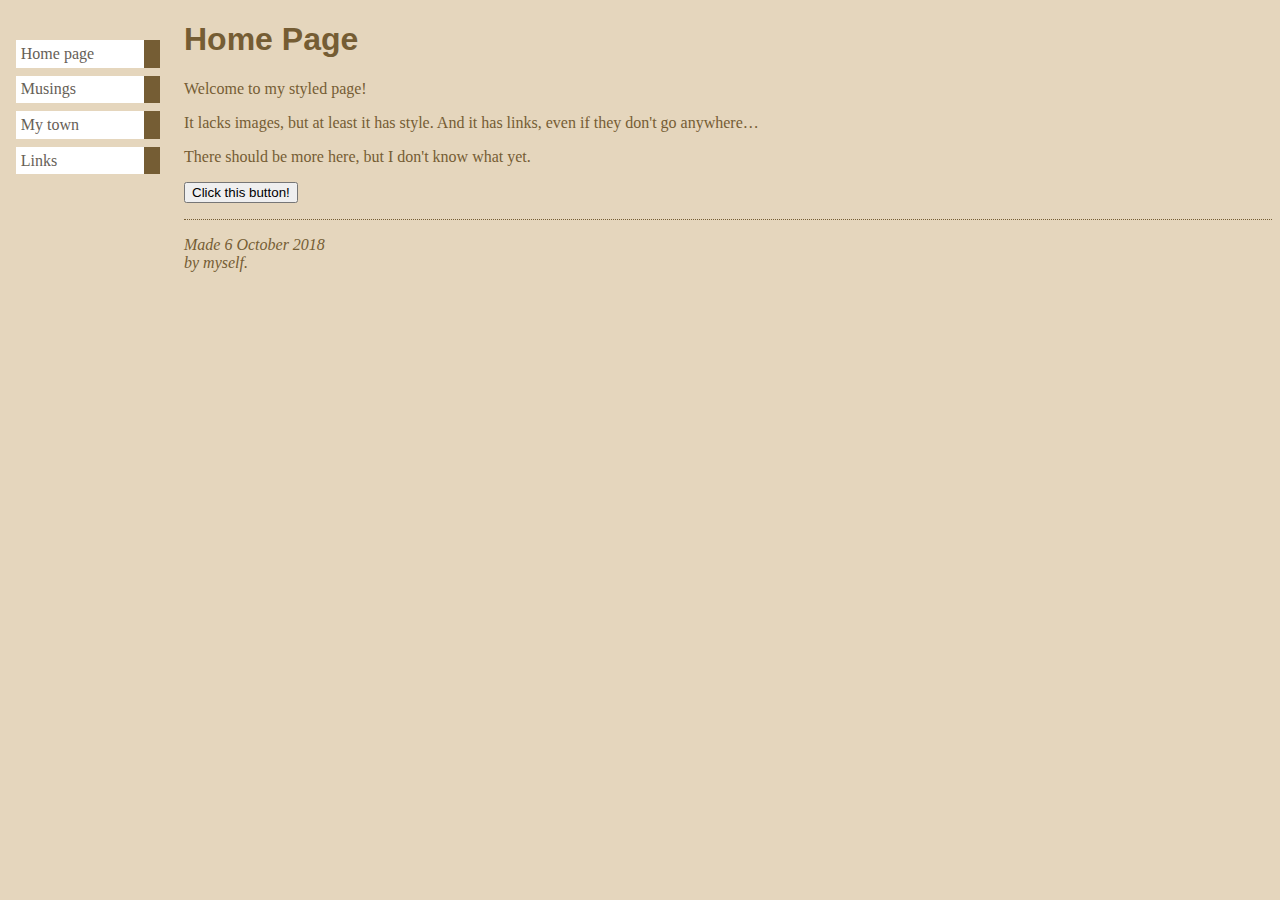
<file: home.html>
<!DOCTYPE html PUBLIC "-//W3C//DTD HTML 4.01//EN">
<html>
<head>
  <title>Home Page</title>
  <link rel="stylesheet" type=text/css href="home_style.css">
  <script src= "script.js"></script>

<script>
function show_topic()
{
    var x = document.getElementById("demo");
    var my_name = prompt("Enter your your name")
    x.style.fontSize = "25px";
    x.style.color = "red";
    document.getElementById("demo").innerHTML = "My name is " + my_name;
  }

  </script>
</head>

<body>

<!-- Site navigation menu -->
<ul class="navbar">
  <li><a href="home.html">Home page</a>
  <li><a href="musings.html">Musings</a>
  <li><a href="town.html">My town</a>
  <li><a href="links.html">Links</a>
</ul>

<!-- Main content -->
<h1>Home Page</h1>

<p>Welcome to my styled page!

<p>It lacks images, but at least it has style.
And it has links, even if they don't go
anywhere&hellip;



<p id='demo'>There should be more here, but I don't know
what yet. </p>

<button onclick="show_topic()">Click this button!</button>

<!-- Sign and date the page, it's only polite! -->
<address>Made 6 October 2018<br>
  by myself.</address>

</body>
</html>
</file>
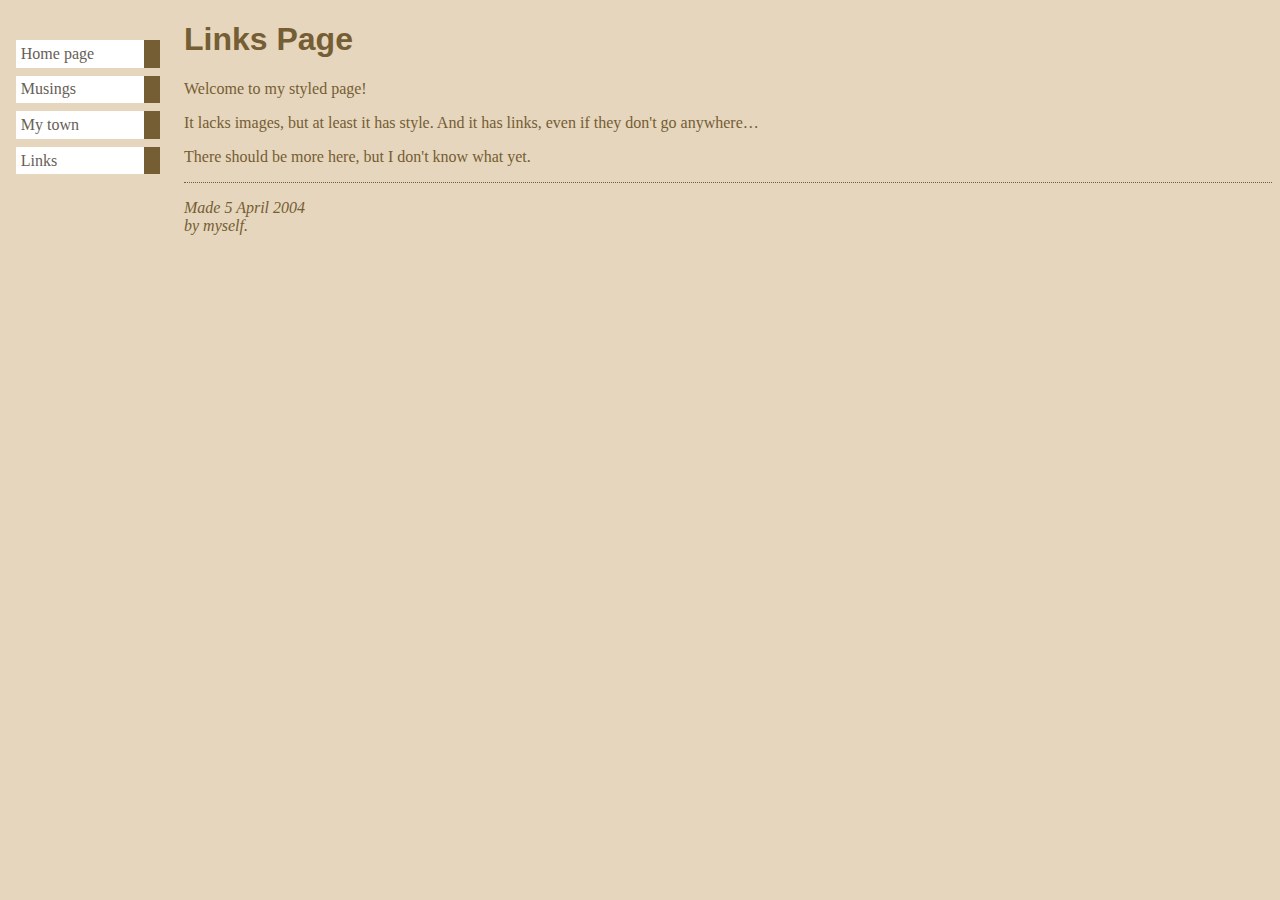
<file: links.html>
<!DOCTYPE html PUBLIC "-//W3C//DTD HTML 4.01//EN">
<html>
<head>
  <title>Links Page</title>
    <link rel="stylesheet" type=text/css href="home_style.css">
</head>

<body>

<!-- Site navigation menu -->
<ul class="navbar">
  <li><a href="home.html">Home page</a>
  <li><a href="musings.html">Musings</a>
  <li><a href="town.html">My town</a>
  <li><a href="links.html">Links</a>
</ul>

<!-- Main content -->
<h1>Links Page</h1>

<p>Welcome to my styled page!

<p>It lacks images, but at least it has style.
And it has links, even if they don't go
anywhere&hellip;

<p>There should be more here, but I don't know
what yet.

<!-- Sign and date the page, it's only polite! -->
<address>Made 5 April 2004<br>
  by myself.</address>

</body>
</html>
</file>
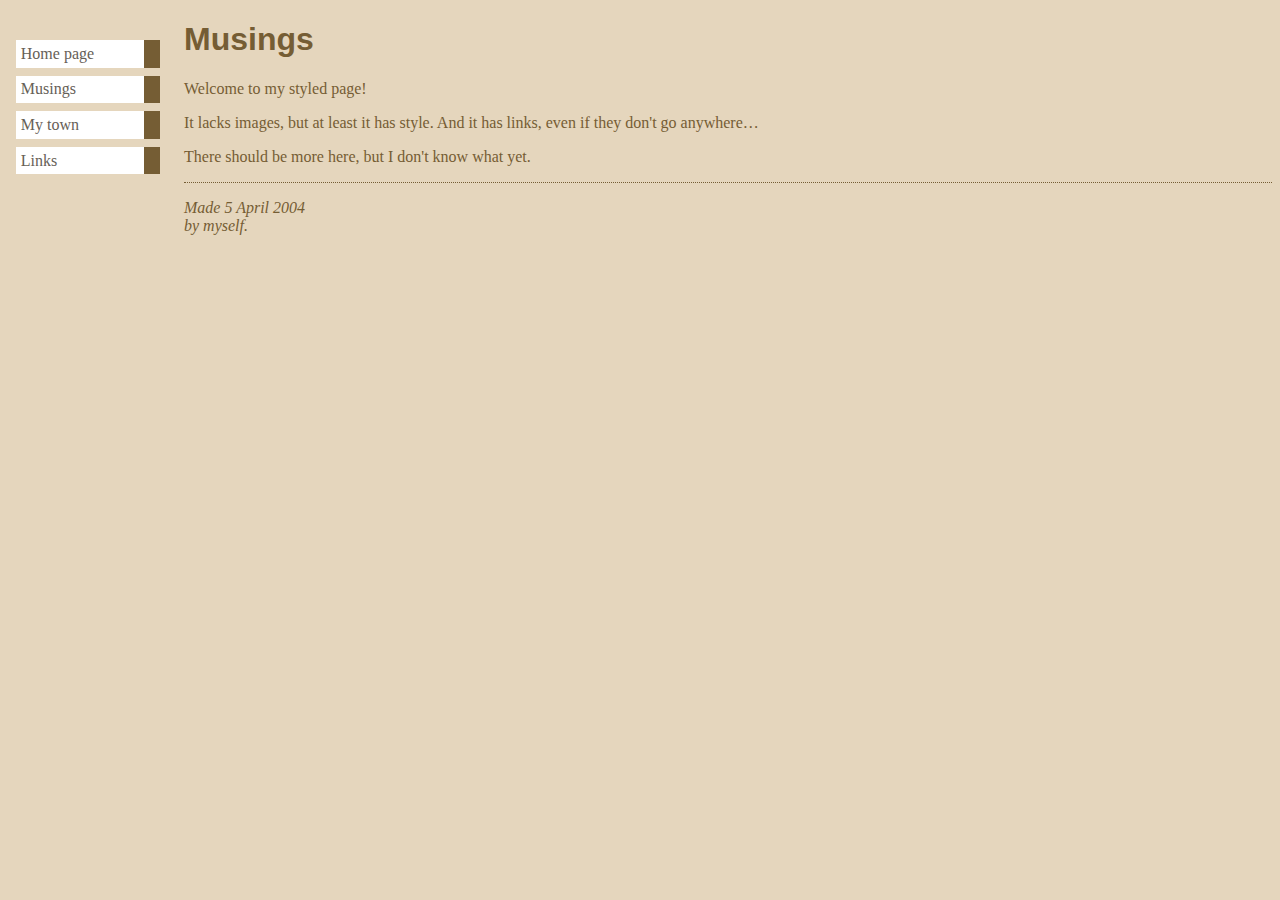
<file: musings.html>
<!DOCTYPE html PUBLIC "-//W3C//DTD HTML 4.01//EN">
<html>
<head>
  <title>Musings</title>
  <link rel="stylesheet" type=text/css href="home_style.css">
</head>

<body>

<!-- Site navigation menu -->
<ul class="navbar">
  <li><a href="home.html">Home page</a>
  <li><a href="musings.html">Musings</a>
  <li><a href="town.html">My town</a>
  <li><a href="links.html">Links</a>
</ul>

<!-- Main content -->
<h1>Musings</h1>

<p>Welcome to my styled page!

<p>It lacks images, but at least it has style.
And it has links, even if they don't go
anywhere&hellip;

<p>There should be more here, but I don't know
what yet.

<!-- Sign and date the page, it's only polite! -->
<address>Made 5 April 2004<br>
  by myself.</address>

</body>
</html>
</file>
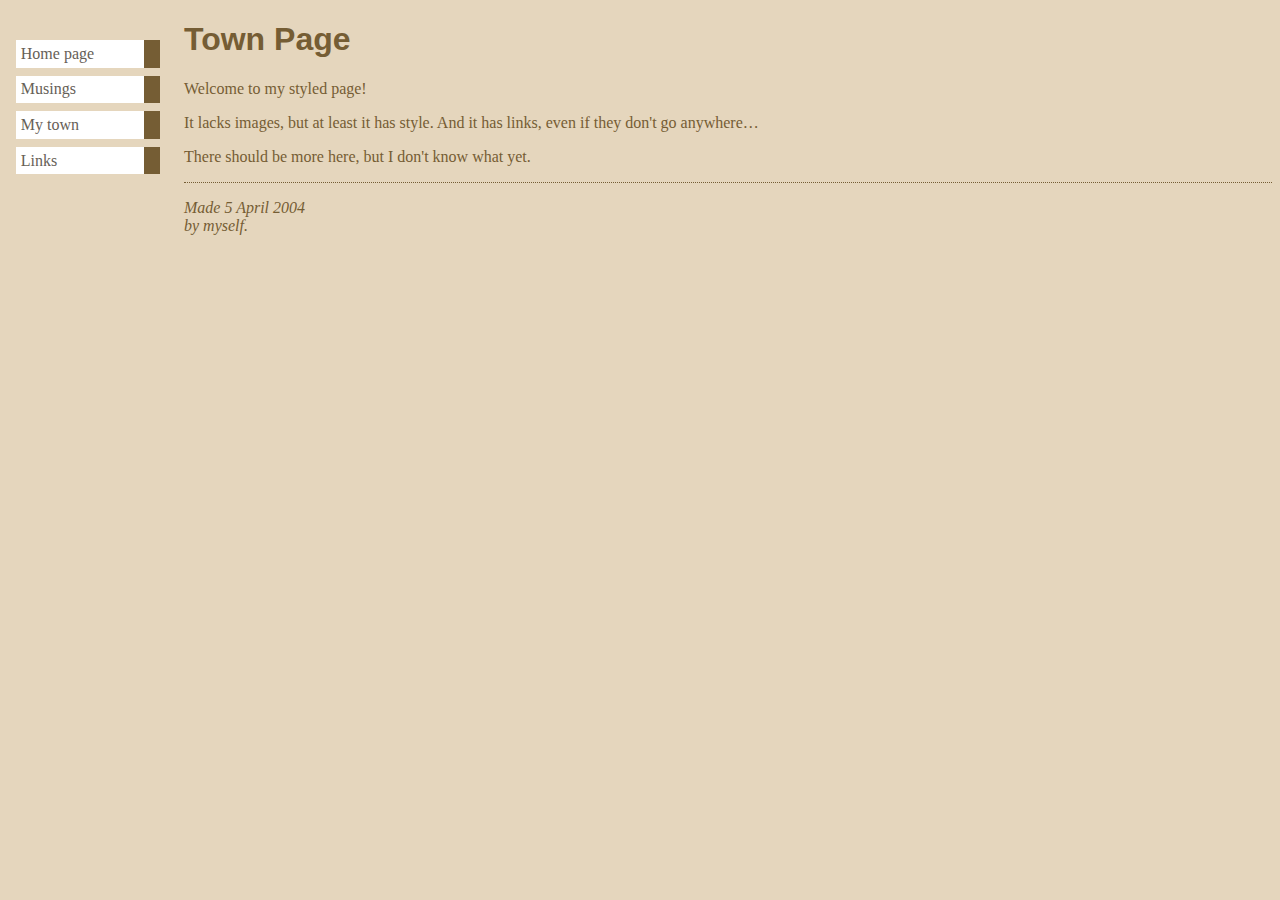
<file: town.html>
<!DOCTYPE html PUBLIC "-//W3C//DTD HTML 4.01//EN">
<html>
<head>
  <title>Town Page</title>
  <link rel="stylesheet" type=text/css href="home_style.css">
</head>

<body>

<!-- Site navigation menu -->
<ul class="navbar">
  <li><a href="home.html">Home page</a>
  <li><a href="musings.html">Musings</a>
  <li><a href="town.html">My town</a>
  <li><a href="links.html">Links</a>
</ul>

<!-- Main content -->
<h1>Town Page</h1>

<p>Welcome to my styled page!

<p>It lacks images, but at least it has style.
And it has links, even if they don't go
anywhere&hellip;

<p>There should be more here, but I don't know
what yet.

<!-- Sign and date the page, it's only polite! -->
<address>Made 5 April 2004<br>
  by myself.</address>

</body>
</html>
</file>
<file: home_style.css>
body {
    color: #755D34;
    background-color: #E5D6BD;
    font-family: Georgia, "Times New Roman",
         Times, serif;
    padding-left: 11em;
  }

h1 {
    font-family: Helvetica, Geneva, Arial,
          SunSans-Regular, sans-serif }

ul.navbar {
  position: absolute;
  list-style-type: none;
  padding: 0;
  margin: 0;
  top: 2em;
  left: 1em;
  width: 9em }

ul.navbar li {
    background: white;
    margin: 0.5em 0;
    padding: 0.3em;
    border-right: 1em solid #755D34 }

ul.navbar a {
    text-decoration: none }

ul.navbar a:hover {
        color: white }

ul.navbar li:hover {
    background-color: #afa492; }


a:link {
    color: #666057 }

a:visited {
    color: #BAB09F}

address {
       margin-top: 1em;
       padding-top: 1em;
       border-top: thin dotted }

#my_question {
  background-color: white;
  padding: 10px;
  text-align: center;
  font-family: serif;

}
</file>
